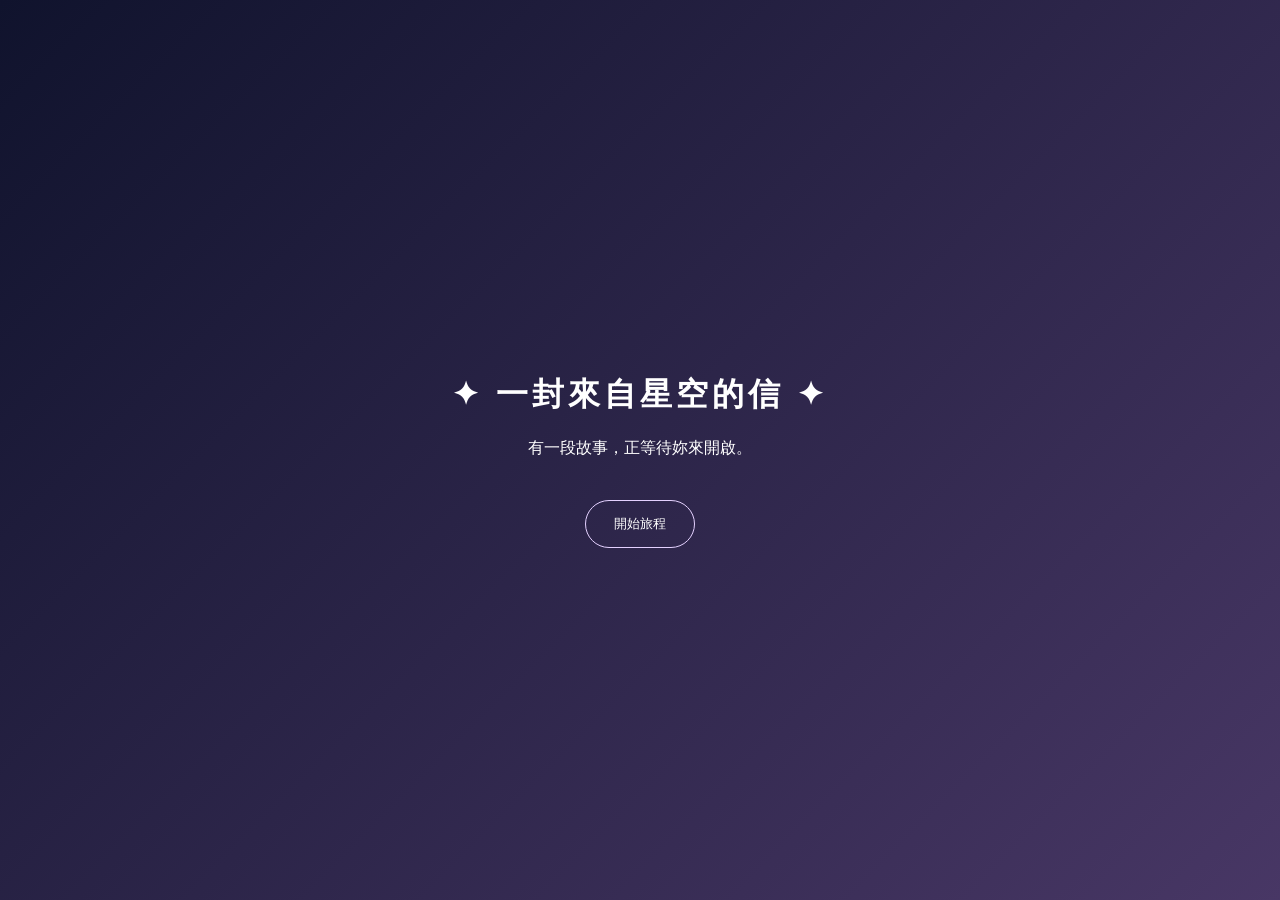
<file: index-backup.html>
<!DOCTYPE html>
<html lang="zh-Hant">
<head>
  <meta charset="UTF-8">
  <meta name="viewport" content="width=device-width, initial-scale=1.0">
  <title>一封來自星空的信</title>

  <style>
    body {
      margin: 0;
      min-height: 100vh;
      background: linear-gradient(135deg, #10132d, #483765);
      color: white;
      font-family: sans-serif;
      display: flex;
      justify-content: center;
      align-items: center;
      text-align: center;
    }

    h1 {
      font-size: 32px;
      letter-spacing: 4px;
    }

    button {
      padding: 14px 28px;
      border: 1px solid #e4d1ff;
      border-radius: 25px;
      background: transparent;
      color: white;
      cursor: pointer;
      margin-top: 25px;
    }

    button:hover {
      background: #69548c;
    }
  </style>
</head>

<body>
  <main>
    <h1>✦ 一封來自星空的信 ✦</h1>
    <p>有一段故事，正等待妳來開啟。</p>
    <button onclick="startGame()">開始旅程</button>
  </main>

  <script>
    function startGame() {
      alert("旅程即將開始……");
    }
  </script>
</body>
</html>
</file>
